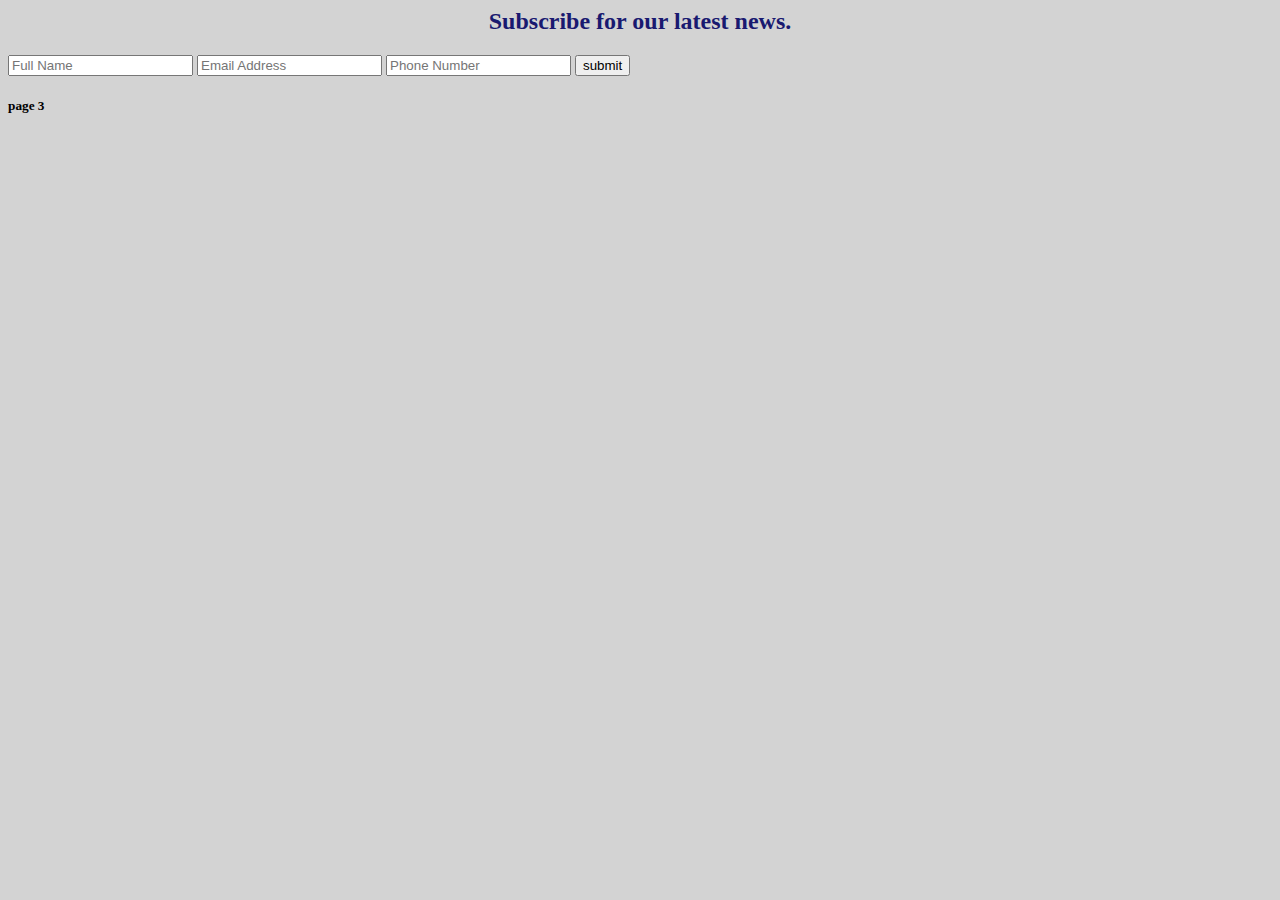
<file: pg3.html>
<html>
    <head>
        <meta charset="UTF-8" />
        <meta http-equiv="X-UA-Compatible" content="IE=edge" />
        <meta name="viewport" content="width=device-width, initial-scale=1.0" />
        <link rel="stylesheet"  href="newStyle.css" />
    </head>
    <body class="bodyy">
        <h2 id="third">Subscribe for our latest news.</h2>
        <form>
            <input type="text" name="Name" placeholder="Full Name">
            <input type="text" name="email" placeholder="Email Address">
            <input type="text" name="number" placeholder="Phone Number">
            <input type="submit" value="submit">
        </form>
    </body>
    <footer>
        <h5>page 3</h5>
    </footer>
</html>
</file>
<file: newStyle.css>
#bgpic{
    width: 100%;
    height: 100%;
    background-image: linear-gradient(rgba(0,0,0,0.75),rgba(0,0,0,0.75)),url(https://fashionista.com/.image/t_share/MTM5NDU0OTMzODExMzQwNDUy/kl1_0420jpg.jpg);
    background-size: cover;
    background-position: center;
}
#first{
    text-align: center;
    color: darkgreen;
}

#second{
    color: darkblue;
    text-align: center;
}

#third{
    size: 90px;
    text-align: center;
    color: midnightblue;
}

#ok{
    size: 40px;
    text-align: center;

}

.tbl{
    text-align: left;
}

.allThem{
    display: flex;
}

.box{
    flex: 1;
}

.shirts {
        color: darkgreen;
        font-family: Arial, Helvetica, sans-serif;
        align-items: center;
}

.bodyy{
    background-color: lightgray;
}

.link{
    border: 3px solid black;
}

img{
    height: 150px;
    width: 150px;
}
</file>
